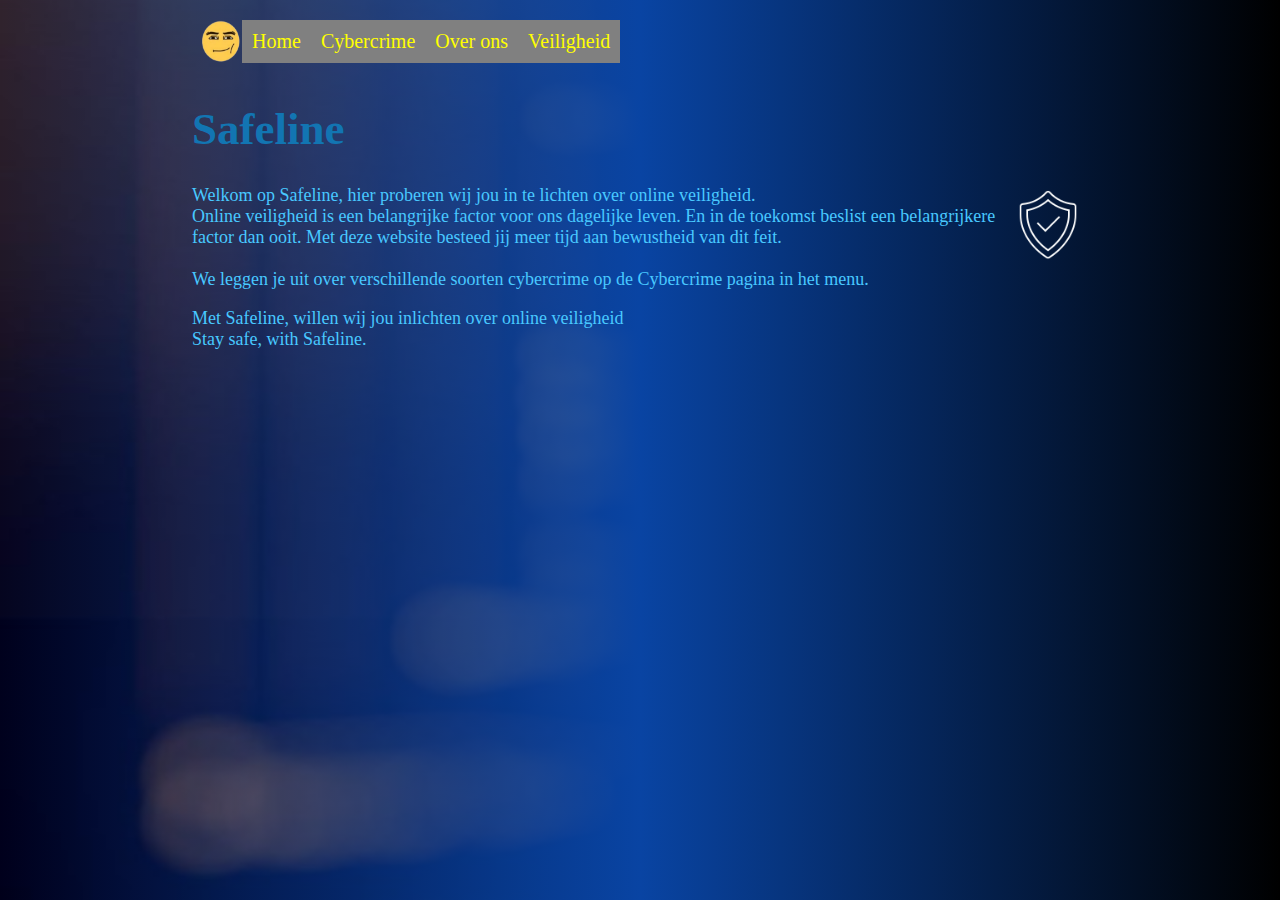
<file: index.html>
<!DOCTYPE html>
<html lang="nl" dir="ltr">
  <head>
    <meta charset="utf-8">
    <title>Safeline</title>
    <link rel="stylesheet" href="opmaak.css" type="text/css">
    <link rel="icon" href="https://belaborsboom.github.io/ProjectSafeline/logosafeline.png">
  </head>
  <body class="background1">
   <nav>
     <ul>
       <img src="https://belaborsboom.github.io/ProjectSafeline/logosafeline.png" alt="logo" width="40px">
       <li><a class="menu" href="https://belaborsboom.github.io/ProjectSafeline/">Home</a></li>
       <li><a class="menu" href="https://belaborsboom.github.io/ProjectSafeline/cybercrime.html">Cybercrime</a></li>
       <li><a class="menu" href="https://belaborsboom.github.io/ProjectSafeline/Overons.html">Over ons</a></li>
       <li><a class="menu" href="https://belaborsboom.github.io/ProjectSafeline/staysafe.html">Veiligheid</a></li>
     </ul>
   </nav>
   <header>
     <h1 class="indexh">Safeline</h1>
   </header>
   <section class="sectione">
     <article>
       <img class="img1" src="https://belaborsboom.github.io/ProjectSafeline/Afbeelding3.png" alt="safeplaatje" width="80px">
       <p class="indexp">
         Welkom op Safeline, hier proberen wij jou in te lichten over online veiligheid. 
         <br>
         Online veiligheid is een belangrijke factor voor ons dagelijke leven. En in de toekomst beslist een belangrijkere factor dan ooit. Met deze website besteed jij meer tijd aan bewustheid van dit feit.
         <br>
         <br>
         We leggen je uit over verschillende soorten cybercrime op de Cybercrime pagina in het menu.
       </p>
     </article>
     <article>
       <p class="indexp">
         Met Safeline, willen wij jou inlichten over online veiligheid
         <br>
         Stay safe, with Safeline.
       </p>
     </article>
   </section>
  </body>
</html>
</file>
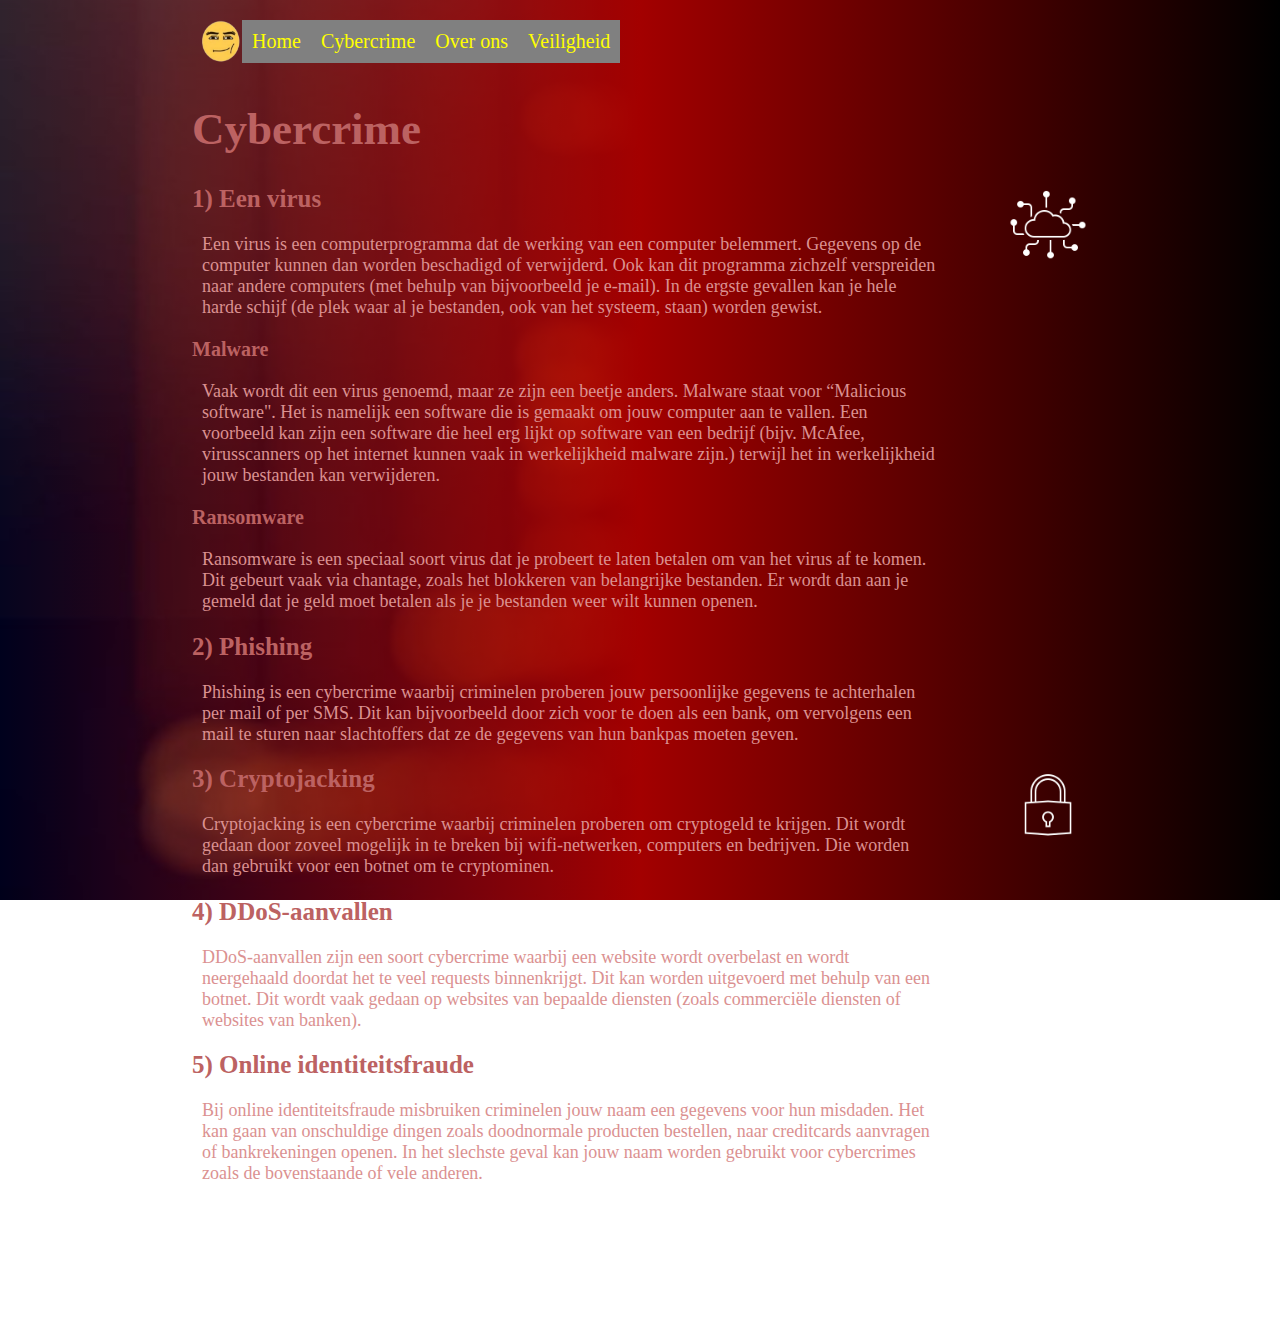
<file: cybercrime.html>
<!DOCTYPE html>
<html lang="nl" dir="ltr">
  <head>
    <meta charset="utf-8">
    <title>Cybercrime in variatie - Safeline</title>
    <link rel="stylesheet" href="opmaak.css" type="text/css">
    <link rel="icon" href="https://belaborsboom.github.io/ProjectSafeline/logosafeline.png">
  </head>
  <body class="background2">
   <nav>
     <ul>
       <img src="https://belaborsboom.github.io/ProjectSafeline/logosafeline.png" alt="logo" width="40px">
       <li><a class="menu" href="https://belaborsboom.github.io/ProjectSafeline/">Home</a></li>
       <li><a class="menu" href="https://belaborsboom.github.io/ProjectSafeline/cybercrime.html">Cybercrime</a></li>
       <li><a class="menu" href="https://belaborsboom.github.io/ProjectSafeline/Overons.html">Over ons</a></li>
       <li><a class="menu" href="https://belaborsboom.github.io/ProjectSafeline/staysafe.html">Veiligheid</a></li>
     </ul>
   </nav>
   <header>
     <h1 class="cyberh">Cybercrime</h1>
   </header>
   <section class="sectione">
     <article>
       <img class="img1" src="https://belaborsboom.github.io/ProjectSafeline/Afbeelding1.png" alt="safeplaatje" width="80px">
       <h2 class="cyberh">1) Een virus</h2>
       <p class="tekst1 cyberp">
        Een virus is een computerprogramma dat de werking van een computer belemmert. Gegevens op de computer kunnen dan worden beschadigd of verwijderd. Ook kan dit programma zichzelf verspreiden naar andere computers (met behulp van bijvoorbeeld je e-mail). In de ergste gevallen kan je hele harde schijf (de plek waar al je bestanden, ook van het systeem, staan) worden gewist. 
       </p>
     </article>
     <article>
       <h3 class="cyberh">Malware</h3>
       <p class="tekst1 cyberp">
         Vaak wordt dit een virus genoemd, maar ze zijn een beetje anders. Malware staat voor “Malicious software". Het is namelijk een software die is gemaakt om jouw computer aan te vallen. Een voorbeeld kan zijn een software die heel erg lijkt op software van een bedrijf (bijv. McAfee, virusscanners op het internet kunnen vaak in werkelijkheid malware zijn.) terwijl het in werkelijkheid jouw bestanden kan verwijderen.  
       </p>
     </article>
     <article>
      <h3 class="cyberh">Ransomware</h3>
      <p class="tekst1 cyberp">
        Ransomware is een speciaal soort virus dat je probeert te laten betalen om van het virus af te komen. Dit gebeurt vaak via chantage, zoals het blokkeren van belangrijke bestanden. Er wordt dan aan je gemeld dat je geld moet betalen als je je bestanden weer wilt kunnen openen. 
      </p>
     </article>
     <article>
       <h2 class="cyberh">2) Phishing</h2>
       <p class="tekst1 cyberp">
         Phishing is een cybercrime waarbij criminelen proberen jouw persoonlijke gegevens te achterhalen per mail of per SMS. Dit kan bijvoorbeeld door zich voor te doen als een bank, om vervolgens een mail te sturen naar slachtoffers dat ze de gegevens van hun bankpas moeten geven. 
       </p>
     </article>
     <article class="floatright">
       <img class="img1" src="https://belaborsboom.github.io/ProjectSafeline/Afbeelding2.png" alt="safeplaatje" width="80px">
       <h2 class="cyberh">3) Cryptojacking</h2>
       <p class="tekst1 cyberp">
         Cryptojacking is een cybercrime waarbij criminelen proberen om cryptogeld te krijgen. Dit wordt gedaan door zoveel mogelijk in te breken bij wifi-netwerken, computers en bedrijven. Die worden dan gebruikt voor een botnet om te cryptominen. 
       </p>
     </article>
     <article class="floatright">
       <h2 class="cyberh">4) DDoS-aanvallen</h2>
       <p class="tekst1 cyberp">
         DDoS-aanvallen zijn een soort cybercrime waarbij een website wordt overbelast en wordt neergehaald doordat het te veel requests binnenkrijgt. Dit kan worden uitgevoerd met behulp van een botnet. Dit wordt vaak gedaan op websites van bepaalde diensten (zoals commerciële diensten of websites van banken). 
       </p>
     </article>
     <article class="floatright">
       <h2 class="cyberh">5) Online identiteitsfraude</h2>
       <p class="tekst1 cyberp">
         Bij online identiteitsfraude misbruiken criminelen jouw naam een gegevens voor hun misdaden. Het kan gaan van onschuldige dingen zoals doodnormale producten bestellen, naar creditcards aanvragen of bankrekeningen openen. In het slechste geval kan jouw naam worden gebruikt voor cybercrimes zoals de bovenstaande of vele anderen.
       </p>
     </article>
   </section>
  </body>
</html>
</file>
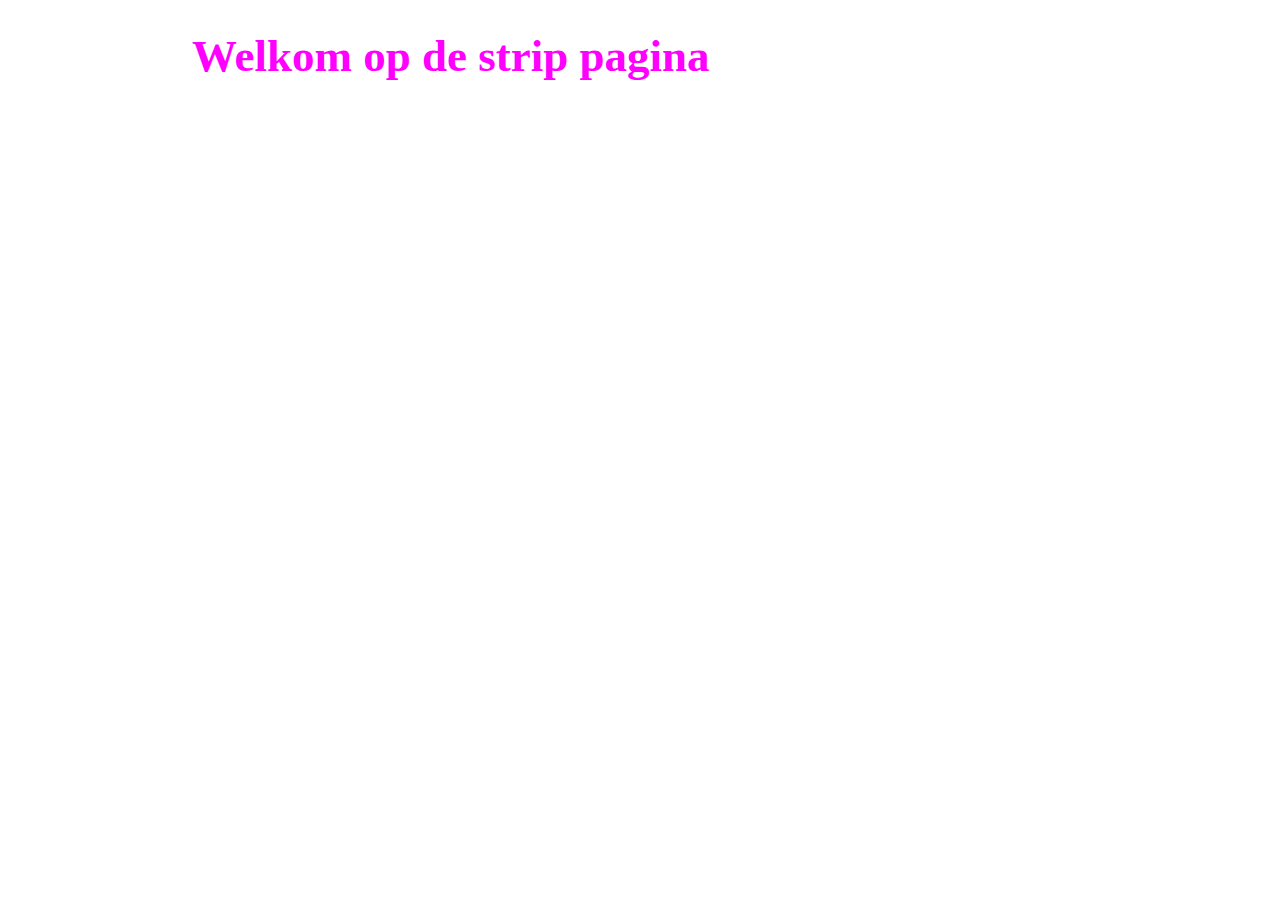
<file: secret.html>
<!DOCTYPE html>
<html lang="nl" dir="ltr">
  <head>
    <meta charset="utf-8">
    <title>Safeline</title>
    <link rel="stylesheet" href="opmaak.css" type="text/css">
  </head>
  <body>
   <h1>Welkom op de strip pagina<h1>
     <p>Hier informeren je over veiligheid op het internet, op sociale wijze</p>
     <p>Het internet kan duisterder dan "scammers". Er is een andere kant aan online veiligheid, bekend en benoemd als "sexting" en de 'infamous' "loverboys".</p>
  </body>
</html>
</file>
<file: opmaak.css>
body{
  font-size: 10px;
  margin: 0px 15% 0px 15%;
}

.background1{
  background: linear-gradient(to right, transparent, #0944A3, black), url('https://belaborsboom.github.io/ProjectSafeline/download.png');
  background-repeat: no-repeat;
  background-attachment: fixed;
  background-size: cover;
}
.background2{
  background: linear-gradient(to right, transparent, #A30000, black), url('https://belaborsboom.github.io/ProjectSafeline/download.png');
  background-repeat: no-repeat;
  background-attachment: fixed;
  background-size: cover;
}
.background3{
  background: linear-gradient(to right, transparent, #0AA335, black), url('https://belaborsboom.github.io/ProjectSafeline/download.png');
  background-repeat: no-repeat;
  background-attachment: fixed;
  background-size: cover;
}
.background4{
  background: linear-gradient(to right, transparent, rgb(155, 155, 0), black), url('https://belaborsboom.github.io/ProjectSafeline/download.png');
  background-repeat: no-repeat;
  background-attachment: fixed;
  background-size: cover;
}

p{
  font-size: 18px;
  color: white;
}
ul{
  display: flex;
  list-style: none;
  padding: 10px 10px 10px 10px;
  margin: 10px 10px 0px 0px;
}
li{
  padding: 10px 0px 10px 0px;
  color: yellow;
  font-size: 20px;
  font-style: arial;
  transition: 1s;
  background-color: grey;
}

li:hover{
  transition: 1s;
  background-color: black;
}

h1{
  font-size: 45px;
  color: magenta;
}

h2{
  font-size: 25px;
  color: magenta;
}

h3{
  font-size: 20px;
  color: magenta;
}

a:visited{
  text-decoration: none;
  color: yellow;
}

a:link{
  text-decoration: none;
  color: yellow;
}
a:hover{
  text-decoration: none;
}

a:active{
  text-decoration: none;
}

.tekst1{
  margin: 0px 150px 0px 10px;
}

.img1{
  float: right;
}

.sectione{
  margin: 0px 0px 150px 0px;
}

.menu{
  padding: 10px 10px 10px 10px;
}

.left{
  border: 1px solid white;
  width: 49.4%;
  height: 390px;
  float: left;
  margin: 0px 0px 2px 0px;
}

.right{
  border: 1px solid white;
  width: 50%;
  height: 390px;
  float: right;
  margin: 0px 0px 2px 0px;
}

.indexh{
  color: rgb(18, 117, 178);
}
.indexp{
  color: rgb(72, 200, 255);
}
.overonsh{
  color: rgb(98, 198, 120);
}
.overonsp{
  color: rgb(144, 213, 159);
}
.cyberh{
  color: rgb(188, 98, 98);
}
.cyberp{
  color: rgb(219, 145, 145);
}
.imgright{
  float: right;
}

.veiligh{
  color: rgb(219, 219, 0)
}

.tekstV{
  color: rgb(206, 206, 19)
}
</file>
